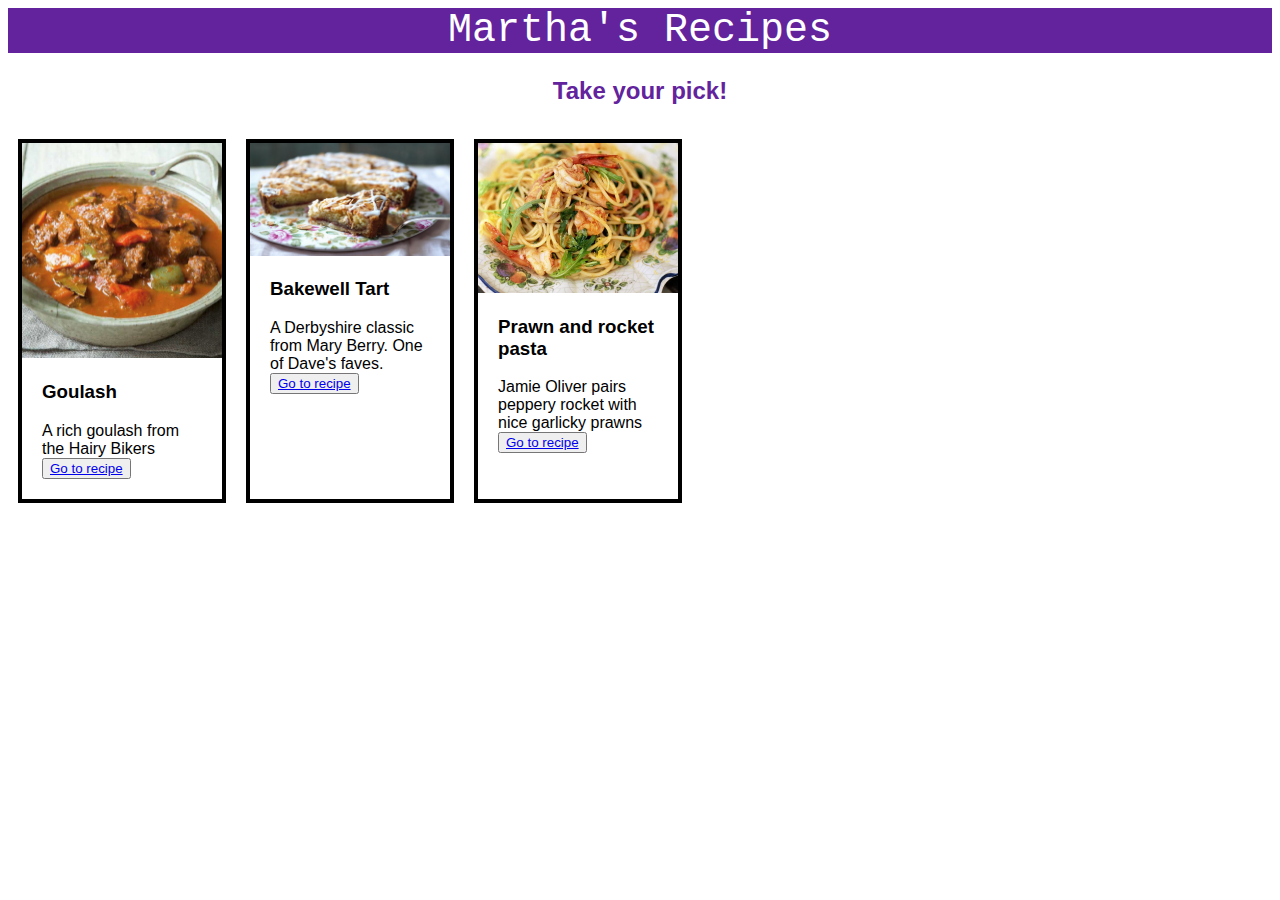
<file: index.html>
<!DOCTYPE html>
<html lang="en">

<head>
<meta charset="UTF-8">
    <title>Odin Recipes</title>
<link rel="stylesheet" href="style.css">
</head>

<body>
    <header>Martha's Recipes</header>
    <h2>Take your pick!</h2>
    <main class="cards">
        <article class="card">
            <img src="images/beef-goulash.jpeg" alt="kitchen photo">
                <div class="text">
                <h3>Goulash</h3>
                <p3>A rich goulash from the Hairy Bikers</p3>
                <button> <a href="recipes/goulash.html">Go to recipe</a> </button>
             </div>
        </article>

        <article class="card">
            <img src="images/bakewell-tart.jpeg" alt="kitchen photo">
                <div class="text">
                    <h3>Bakewell Tart</h3>
                    <p3>A Derbyshire classic from Mary Berry. One of Dave's faves.</p3>
                <button> <a href="recipes/bakewell-tart.html">Go to recipe </a></button>
             </div>
        </article>
        <article class="card">
            <img src="images/prawn-pasta.webp" alt="kitchen photo">
                <div class="text">
                    <h3>Prawn and rocket pasta</h3>
                    <p3>Jamie Oliver pairs peppery rocket with nice garlicky prawns</p3>
                <button> <a href="recipes/prawn-pasta.html">Go to recipe </a></button>
             </div>
        </article>

    </main>


</body>


</head>
</file>
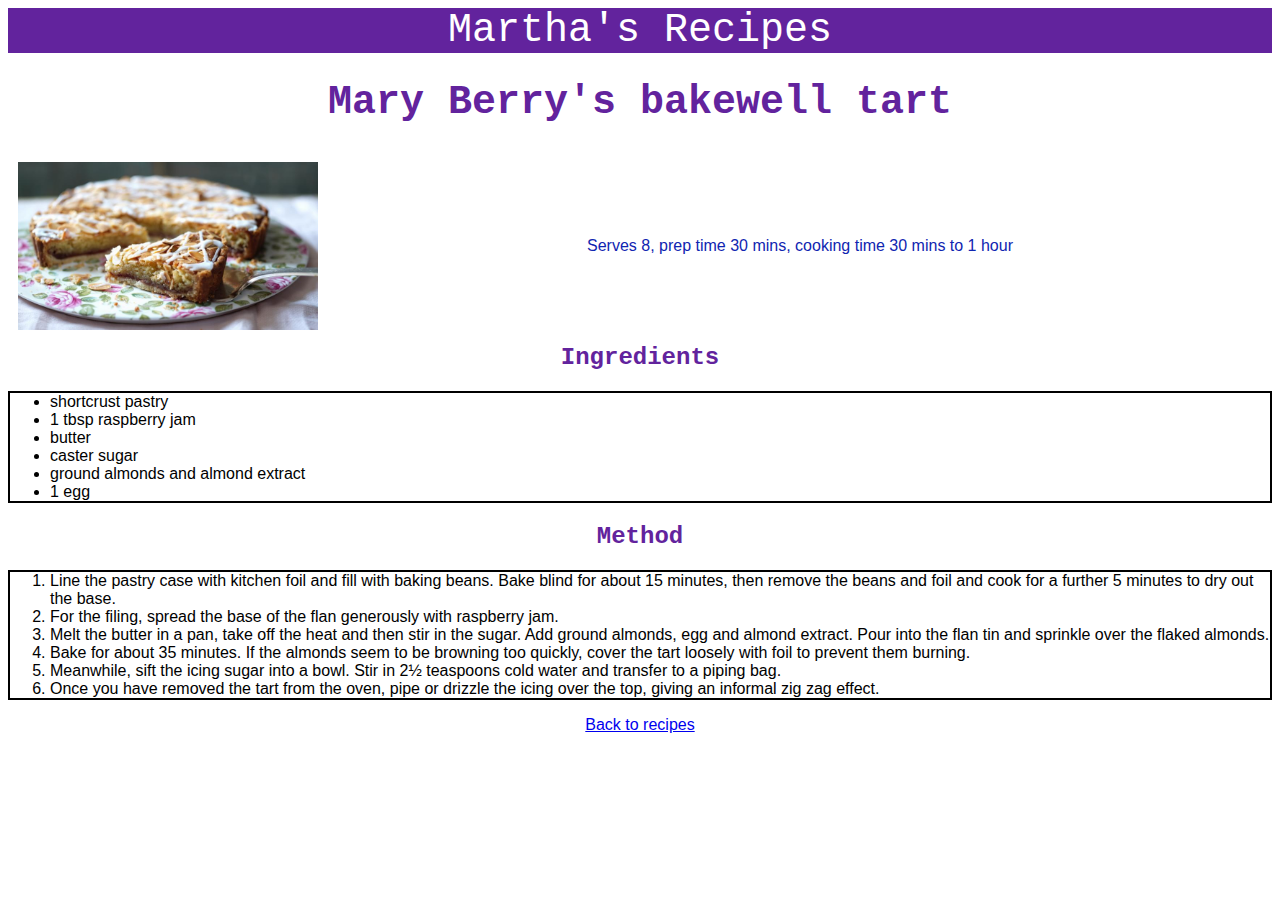
<file: recipes/bakewell-tart.html>
<!DOCTYPE html>
<html lang="en">
<head>
    <meta charset="UTF-8">
    <meta name="viewport" content="width=device-width, initial-scale=1.0">
    <title>bakewell-tart</title>
    <link rel="stylesheet" href="../style.css">
</head>

<body>
    <header>Martha's Recipes</header>
    <h1>Mary Berry's bakewell tart</h1>
    <div class="top">
     <p class="extra info">Serves 8, prep time 30 mins, cooking time 30 mins to 1 hour</p>
    
     <img src="../images/bakewell-tart.jpeg" width="300" alt="bakewell tart with icing">
    </div>
    <h2 class="heading">Ingredients</h2>
         <ul class="list">
             <li>shortcrust pastry </li>
             <li>1 tbsp raspberry jam </li>
             <li>butter</li>
             <li>caster sugar</li>
             <li>ground almonds and almond extract</li>
             <li>1 egg</li>
         </ul>

    <h2 class="heading">Method </h2>
         <ol class="list">
             <li>Line the pastry case with kitchen foil and fill with baking beans. Bake blind for about 15 minutes, then remove the beans and foil and cook for a further 5 minutes to dry out the base.</li>
             <li>For the filing, spread the base of the flan generously with raspberry jam.</li>
             <li>Melt the butter in a pan, take off the heat and then stir in the sugar. Add ground almonds, egg and almond extract. Pour into the flan tin and sprinkle over the flaked almonds.</li>
             <li>Bake for about 35 minutes. If the almonds seem to be browning too quickly, cover the tart loosely with foil to prevent them burning.        </li>
             <li>Meanwhile, sift the icing sugar into a bowl. Stir in 2½ teaspoons cold water and transfer to a piping bag.        </li>
             <li>Once you have removed the tart from the oven, pipe or drizzle the icing over the top, giving an informal zig zag effect.        </li>
         </ol>
    <p class="back"> <a href="../index.html"> Back to recipes</a></p>

</body>
</html>
</file>
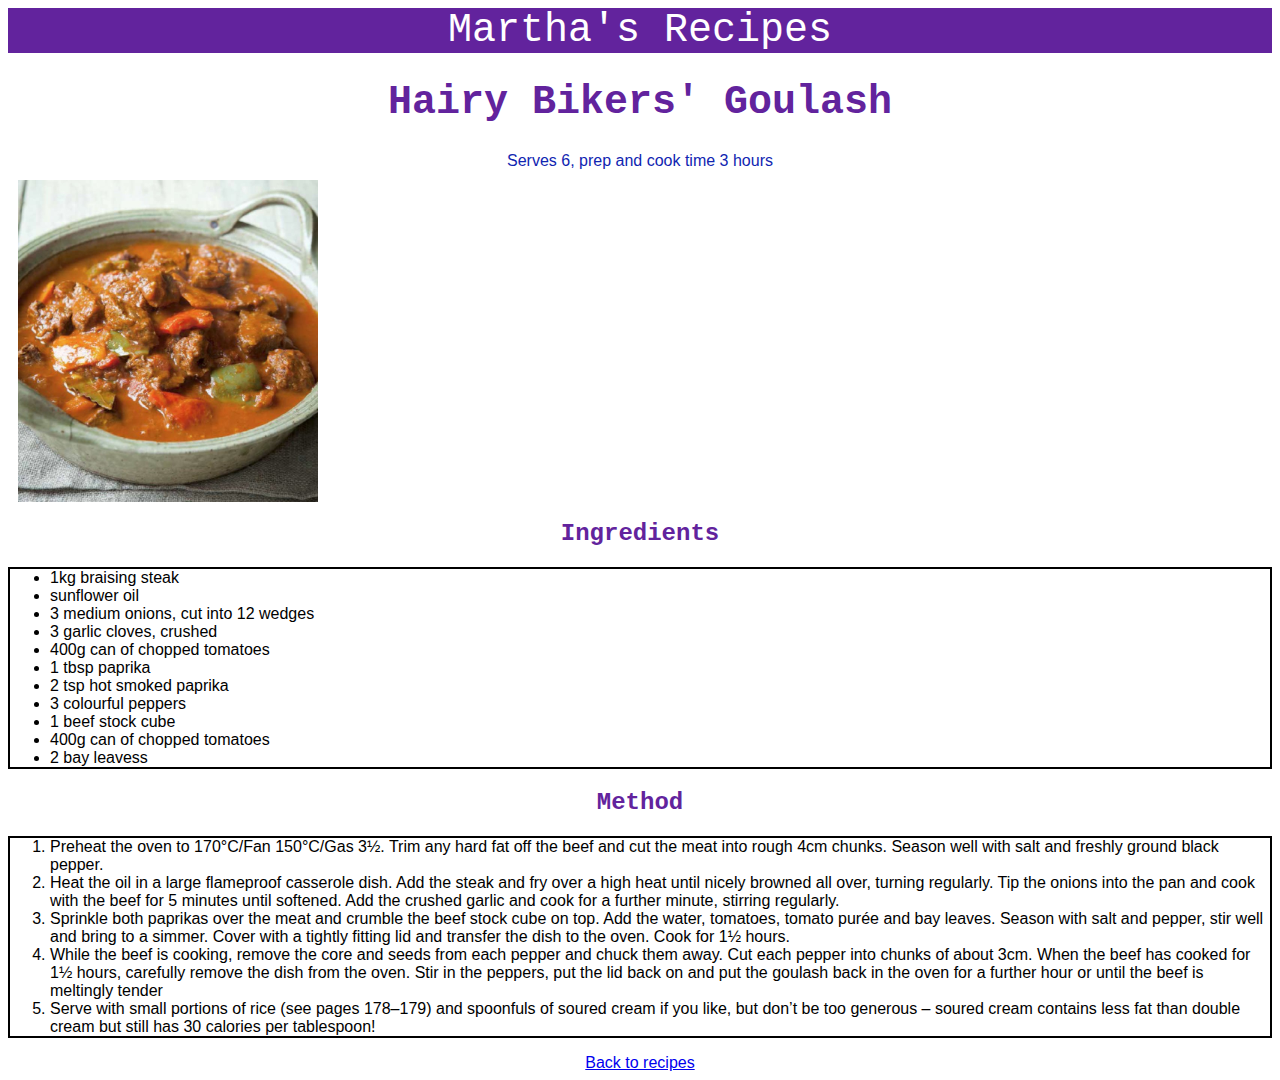
<file: recipes/goulash.html>
<!DOCTYPE html>
<html lang="en">
<head>
    <meta charset="UTF-8">
    <meta name="viewport" content="width=device-width, initial-scale=1.0">
    <title>goulash</title>
    <link rel="stylesheet" href="../style.css">
</head>
<body>
    <header>Martha's Recipes</header>
    <h1>Hairy Bikers' Goulash</h1>
    <p>Serves 6, prep and cook time 3 hours</p>
    <img src="../images/beef-goulash.jpeg" width="300" alt="delicious beef goulash">
    
    <h2 class="ingredient heading">Ingredients</h2>
         <ul class="list">
             <li>1kg braising steak </li>
             <li>sunflower oil</li>
             <li>3 medium onions, cut into 12 wedges</li>
             <li>3 garlic cloves, crushed</li>
             <li>400g can of chopped tomatoes </li>
             <li>1 tbsp paprika</li>
             <li>2 tsp hot smoked paprika</li>
             <li>3 colourful peppers</li>
             <li>1 beef stock cube </li>
             <li>400g can of chopped tomatoes </li>
             <li>2 bay leavess</li>
         </ul>

    <h2 class="method heading">Method </h2>
         <ol class="list">
             <li>Preheat the oven to 170°C/Fan 150°C/Gas 3½. Trim any hard fat off the beef and cut the meat into rough 4cm chunks. Season well with salt and freshly ground black pepper.</li>
             <li>Heat the oil in a large flameproof casserole dish. Add the steak and fry over a high heat until nicely browned all over, turning regularly. Tip the onions into the pan and cook with the beef for 5 minutes until softened. Add the crushed garlic and cook for a further minute, stirring regularly.</li>
             <li>Sprinkle both paprikas over the meat and crumble the beef stock cube on top. Add the water, tomatoes, tomato purée and bay leaves. Season with salt and pepper, stir well and bring to a simmer. Cover with a tightly fitting lid and transfer the dish to the oven. Cook for 1½ hours.</li>
             <li>While the beef is cooking, remove the core and seeds from each pepper and chuck them away. Cut each pepper into chunks of about 3cm. When the beef has cooked for 1½ hours, carefully remove the dish from the oven. Stir in the peppers, put the lid back on and put the goulash back in the oven for a further hour or until the beef is meltingly tender</li>
             <li>Serve with small portions of rice (see pages 178–179) and spoonfuls of soured cream if you like, but don’t be too generous – soured cream contains less fat than double cream but still has 30 calories per tablespoon!</li>
         </ol>
    
    <p> <a href="../index.html"> Back to recipes</a></p>
</body>
</html>
</file>
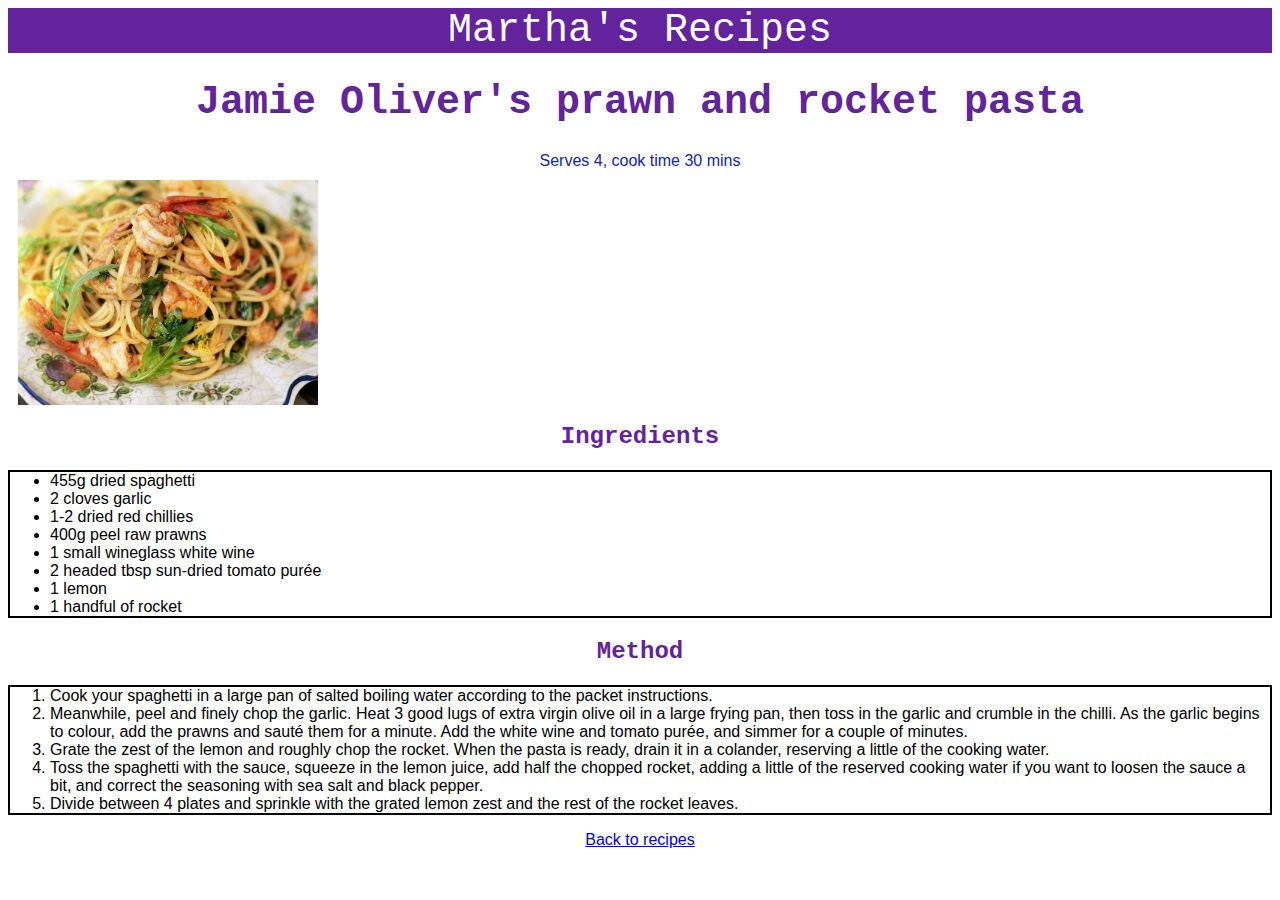
<file: recipes/prawn-pasta.html>
<!DOCTYPE html>
<html lang="en">
<head>
    <meta charset="UTF-8">
    <meta name="viewport" content="width=device-width, initial-scale=1.0">
    <title>goulash</title>
    <link rel="stylesheet" href="../style.css">
</head>
<body>
    <header>Martha's Recipes</header>
    <h1>Jamie Oliver's prawn and rocket pasta</h1>
    <p>Serves 4, cook time 30 mins</p>
    <img src="../images/prawn-pasta.webp" width="300" alt="prawn and rocket pasta">
    
    <h2 class="ingredient heading">Ingredients</h2>
         <ul class="list">
             <li>455g dried spaghetti</li>
             <li>2 cloves garlic </li>
             <li>1-2 dried red chillies</li>
             <li>400g peel raw prawns</li>
             <li>1 small wineglass white wine</li>
             <li>2 headed tbsp sun-dried tomato purée </li>
             <li>1 lemon</li>
             <li>1 handful of rocket</li>
         </ul>

    <h2 class="method heading">Method </h2>
         <ol class="list">
             <li>Cook your spaghetti in a large pan of salted boiling water according to the packet instructions.</li>
             <li>Meanwhile, peel and finely chop the garlic. Heat 3 good lugs of extra virgin olive oil in a large frying pan, then toss in the garlic and crumble in the chilli. As the garlic begins to colour, add the prawns and sauté them for a minute. Add the white wine and tomato purée, and simmer for a couple of minutes.</li>
             <li>Grate the zest of the lemon and roughly chop the rocket. When the pasta is ready, drain it in a colander, reserving a little of the cooking water.</li>
             <li>Toss the spaghetti with the sauce, squeeze in the lemon juice, add half the chopped rocket, adding a little of the reserved cooking water if you want to loosen the sauce a bit, and correct the seasoning with sea salt and black pepper.</li>
             <li>Divide between 4 plates and sprinkle with the grated lemon zest and the rest of the rocket leaves.</li>

         </ol>
    
    <p> <a href="../index.html"> Back to recipes</a></p>
</body>
</html>
</file>
<file: style.css>
/* style.css for Odin recipes */

* {
font-family: Verdana, Geneva, Tahoma, sans-serif;
}

h2 {
    color: rgb(98, 35, 157);
    margin: 20px;
    padding: 4px;
    text-align: center;
}

header { 
    font-family: 'Courier New', Courier, monospace, sans-serif;
    font-size: 40px;
    color:white;
    background-color: rgb(98, 35, 157);
    text-align: center;
}

h1 {
    color: rgb(98, 35, 157);
    font-family: 'Courier New', Courier, monospace, sans-serif;
    font-size: 40px;
    text-align: center;
}

p {
    color: rgb(16, 37, 177);
    font-size: 16px;
    width: 450px;
    margin: auto;
    text-align: center;
}

img {
    margin: 10px;
}

.card img {
    margin: 0;
}
.heading {
    color: rgb(98, 35, 157);
    font-family:'Courier New', Courier, monospace;
    margin: auto;
    padding: 4px;
    width: 200px;
}

.list {
    color: rgb(0, 0, 0);
}

ol.list,
ul.list {
    border: 2px solid black;
}


.cards {
    display: flex;
    flex-wrap: wrap;
    align-items: stretch;
}

.card {
    flex: 0 0 200px;
    margin: 10px;
    border: 4px solid black;
}

.card img {
    max-width: 100%;

}

.card .text {
    padding: 0 20px 20px;
    margin-bottom: 0;
    align-items: end;
}

.top {
    display: flex;
    flex-direction: row-reverse;
}
</file>
